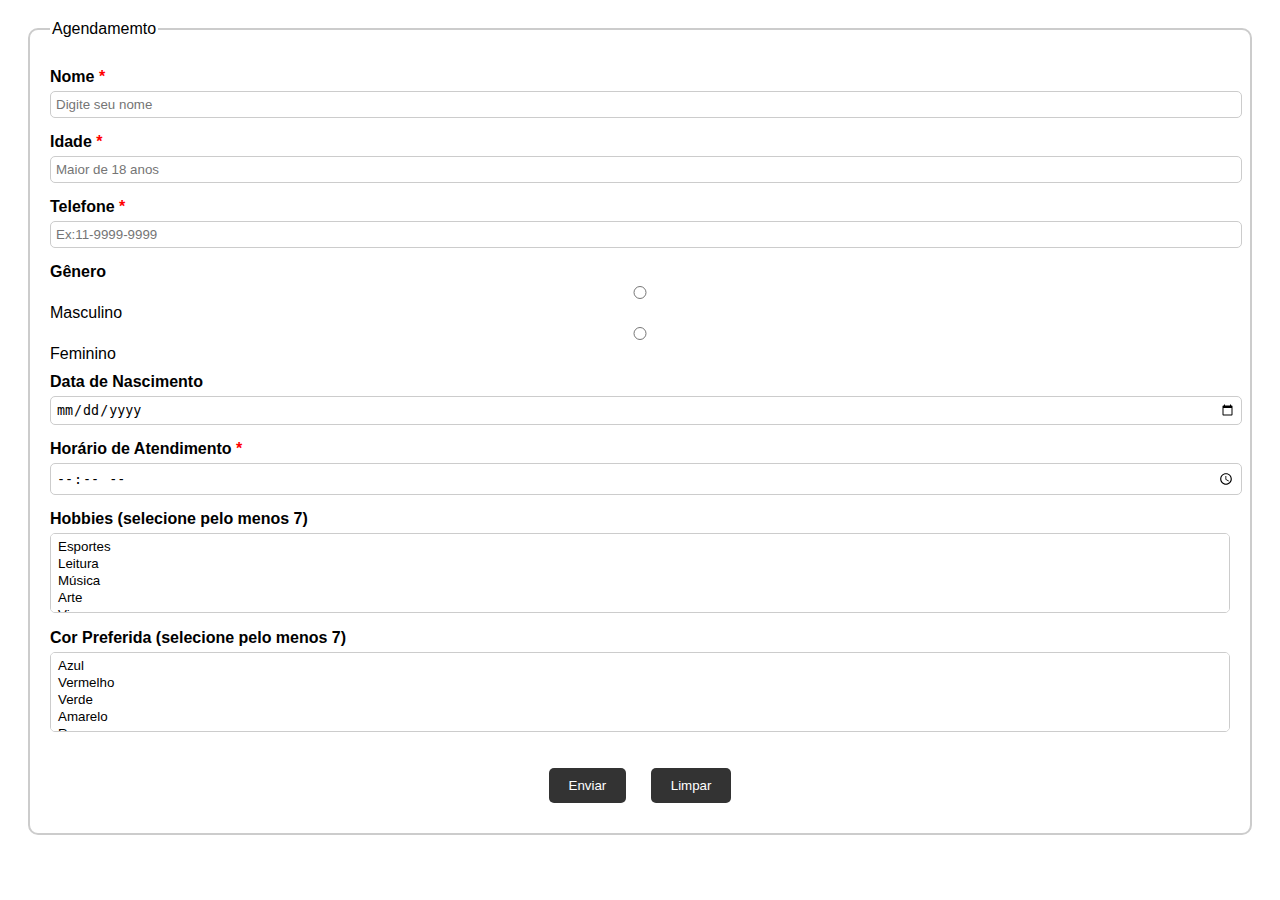
<file: Front End estático/aula03/index.html>
<!DOCTYPE html>
<html lang="pt-br">
<head>
    <meta charset="UTF-8">
    <meta name="viewport" content="width=device-width, initial-scale=1.0">
    <link rel="stylesheet" href="style.css">
    <title>Document</title>
</head>
<body>
    <form action="">
        <fieldset>
            <legend>Agendamemto</legend>
            <label for="name">Nome <span>*</span></label>
            <input type="text" id="name" name="name" placeholder="Digite seu nome">

            <label for="number">Idade <span>*</span></label>
            <input type="number" id="idade" name="idade" placeholder="Maior de 18 anos" required min="18">

            <label for="number">Telefone <span>*</span></label>
            <input type="tel" id="telefone" name="telefone" required pattern="[0-9]{2}-9[0-9]{3}-[0-9]{4}" placeholder="Ex:11-9999-9999">

            <label for="genero">Gênero</label>
            <input type="radio" name="genero" value="Masculino"ckecked>Masculino
            <input type="radio" name="genero" value="Feminino">Feminino

            <label for="data-nascimento">Data de Nascimento</label>
            <input type="date" id="data-nascimento" name="data-nascimento" min="01-01-1900" max="01-01-2005" required>

            <label for="horario-atendimento">Horário de Atendimento <span>*</span></label>
            <input type="time" id="horario-atendimento" name="horario-atendimento" required min="07:00" max="17:00">


            <label for="hobbies">Hobbies (selecione pelo menos 7)</label>
            <select id="hobbies" name="hobbies" multiple>
                <option value="Esportes">Esportes</option>
                <option value="Leitura">Leitura</option>
                <option value="Música">Música</option>
                <option value="Arte">Arte</option>
                <option value="Viagens">Viagens</option>
                <option value="Culinária">Culinária</option>
                <option value="Dança">Dança</option>
            </select>

            <label for="cor-preferida">Cor Preferida (selecione pelo menos 7)</label>
            <select id="cor-preferida" name="cor-preferida" multiple>
                <option value="Azul">Azul</option>
                <option value="Vermelho">Vermelho</option>
                <option value="Verde">Verde</option>
                <option value="Amarelo">Amarelo</option>
                <option value="Roxo">Roxo</option>
                <option value="Laranja">Laranja</option>
                <option value="Rosa">Rosa</option>
            </select>

            <div id="buttons">
                <button type="submit" id="enviar">Enviar</button>
                <button type="reset" id="limpar">Limpar</button>
            </div>
        </fieldset>
    </form>
</body>
</html>
</file>
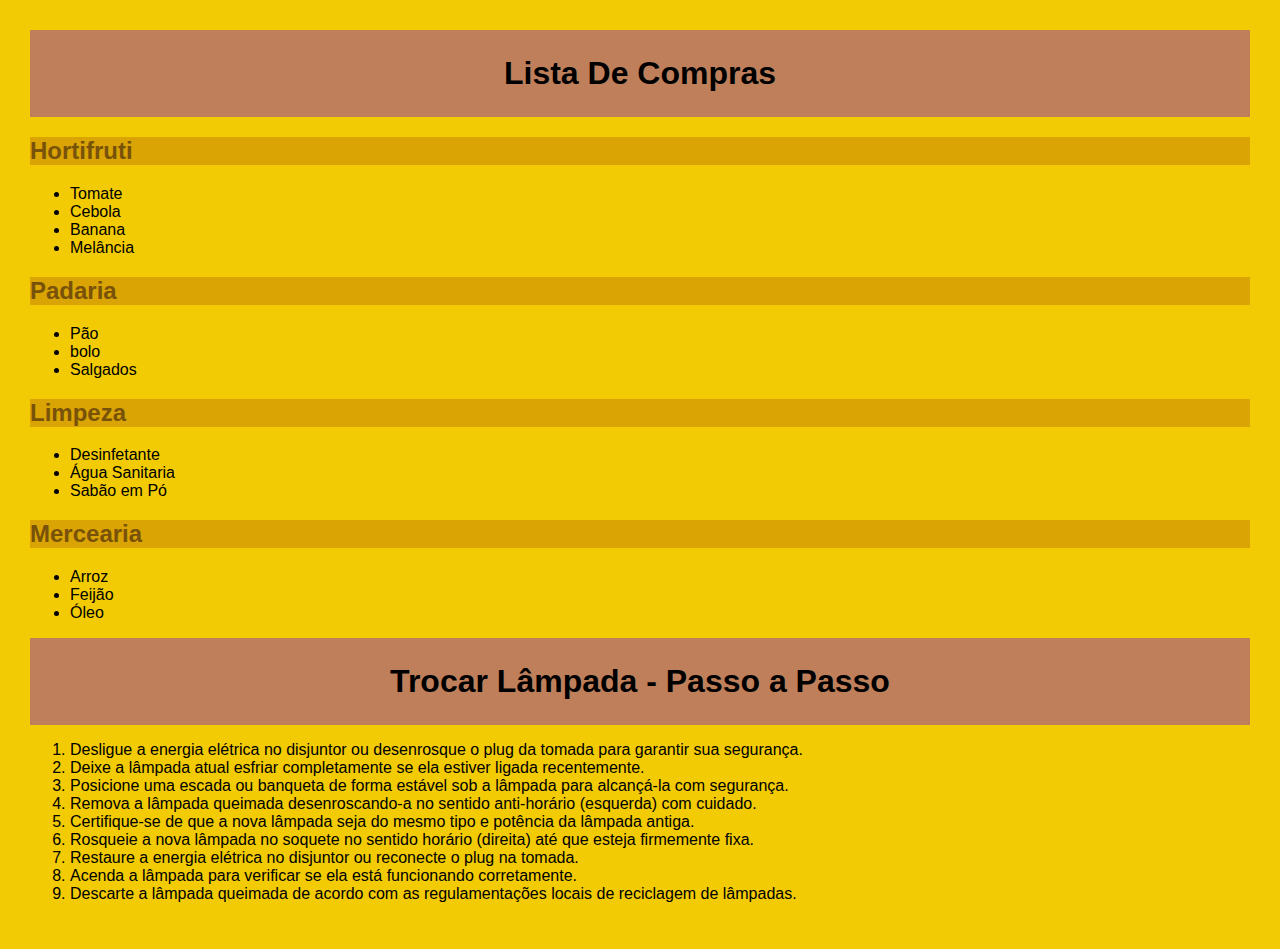
<file: Front End estático/aula02/ex01/index.html>
<!DOCTYPE html>
<html lang="pt-br">
<head>
    <meta charset="UTF-8">
    <meta name="viewport" content="width=device-width, initial-scale=1.0">
    <title>Listas</title>
    <link rel="stylesheet" href="style.css">
</head>
<body>
    
    <h1 class="ListaCompras">Lista De Compras</h1>
    <h2>Hortifruti</h2>
    <ul>
        <li>Tomate</li>
        <li>Cebola</li>
        <li>Banana</li>
        <li>Melância</li>
    </ul>
    <h2>Padaria</h2>
    <ul>
        <li>Pão</li>
        <li>bolo</li>
        <li>Salgados</li>
    </ul>
    <h2>Limpeza</h2>
    <ul>
        <li>Desinfetante</li>
        <li>Água Sanitaria</li>
        <li>Sabão em Pó</li>
    </ul>
    <h2>Mercearia</h2>
    <ul>
        <li>Arroz</li>
        <li>Feijão</li>
        <li>Óleo</li>
    </ul>

    <h1 class="TrocarLampada">Trocar Lâmpada - Passo a Passo</h1>
    <ol>
        <li>Desligue a energia elétrica no disjuntor ou desenrosque o plug da tomada para garantir sua segurança.</li>
        <li>Deixe a lâmpada atual esfriar completamente se ela estiver ligada recentemente.</li>
        <li>Posicione uma escada ou banqueta de forma estável sob a lâmpada para alcançá-la com segurança.</li>
        <li>Remova a lâmpada queimada desenroscando-a no sentido anti-horário (esquerda) com cuidado.</li>
        <li>Certifique-se de que a nova lâmpada seja do mesmo tipo e potência da lâmpada antiga.</li>
        <li>Rosqueie a nova lâmpada no soquete no sentido horário (direita) até que esteja firmemente fixa.</li>
        <li>Restaure a energia elétrica no disjuntor ou reconecte o plug na tomada.</li>
        <li>Acenda a lâmpada para verificar se ela está funcionando corretamente.</li>
        <li>Descarte a lâmpada queimada de acordo com as regulamentações locais de reciclagem de lâmpadas.</li>
    </ol>
</body>
</html>
</file>
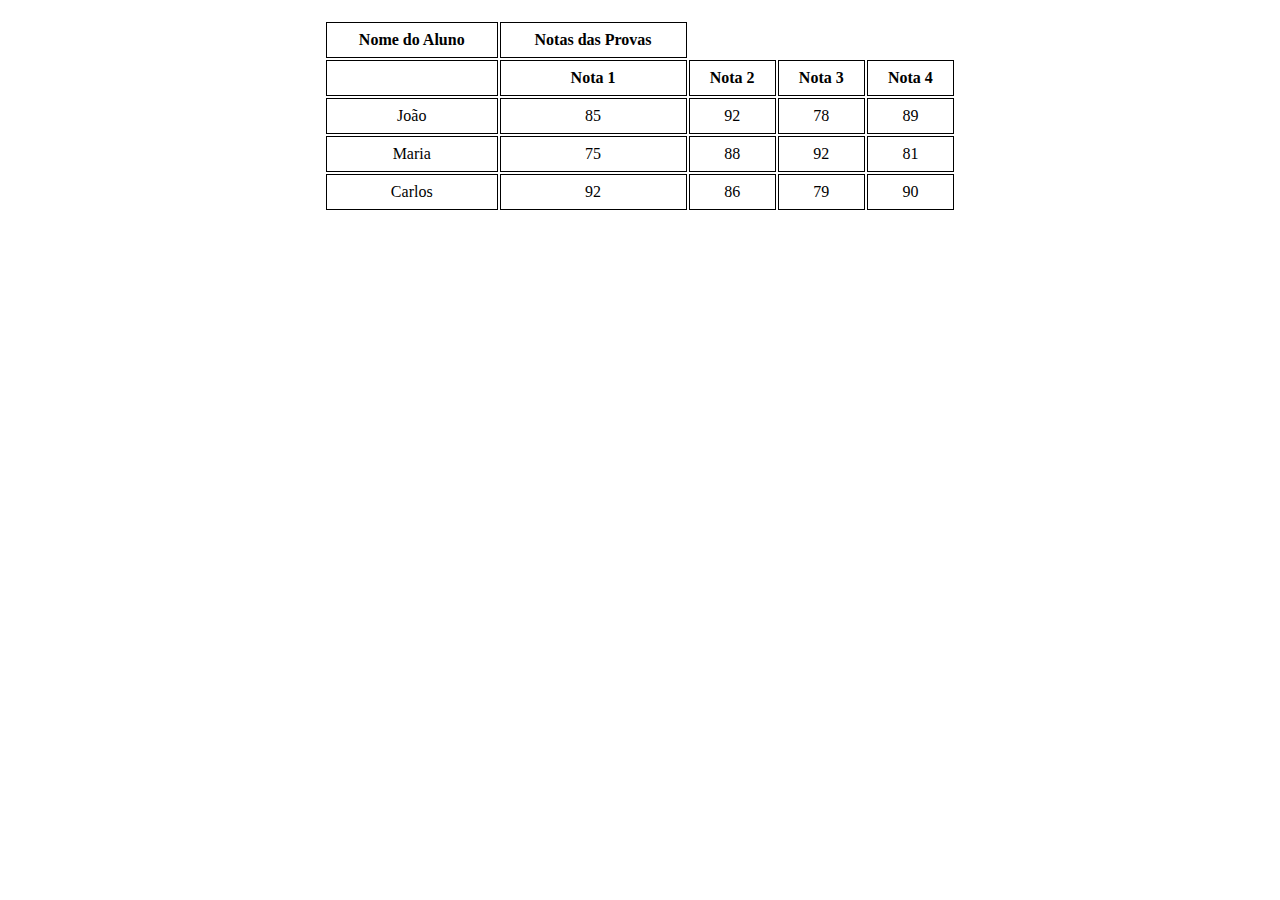
<file: Front End estático/aula02/ex02/index.html>
<!DOCTYPE html>
<html lang="pt-br">
<head>
    <meta charset="UTF-8">
    <meta name="viewport" content="width=device-width, initial-scale=1.0">
    <title>Tabelas</title>
    <link rel="stylesheet" href="style.css">
</head>
<body>
    <table>
        <thead>
            <tr>
                <th>Nome do Aluno</th>
                <th>Notas das Provas</th>
                
            </tr>
            <tr>
                <th></th>
                <th>Nota 1</th>
                <th>Nota 2</th>
                <th>Nota 3</th>
                <th>Nota 4</th>
            </tr>
        </thead>
        <tbody>
            <tr>
                <td>João</td>
                <td>85</td>
                <td>92</td>
                <td>78</td>
                <td>89</td>
            </tr>
            <tr>
                <td>Maria</td>
                <td>75</td>
                <td>88</td>
                <td>92</td>
                <td>81</td>
            </tr>
            <tr>
                <td>Carlos</td>
                <td>92</td>
                <td>86</td>
                <td>79</td>
                <td>90</td>
            </tr>
        </tbody>
    </table>

   
</body>
</html>
</file>
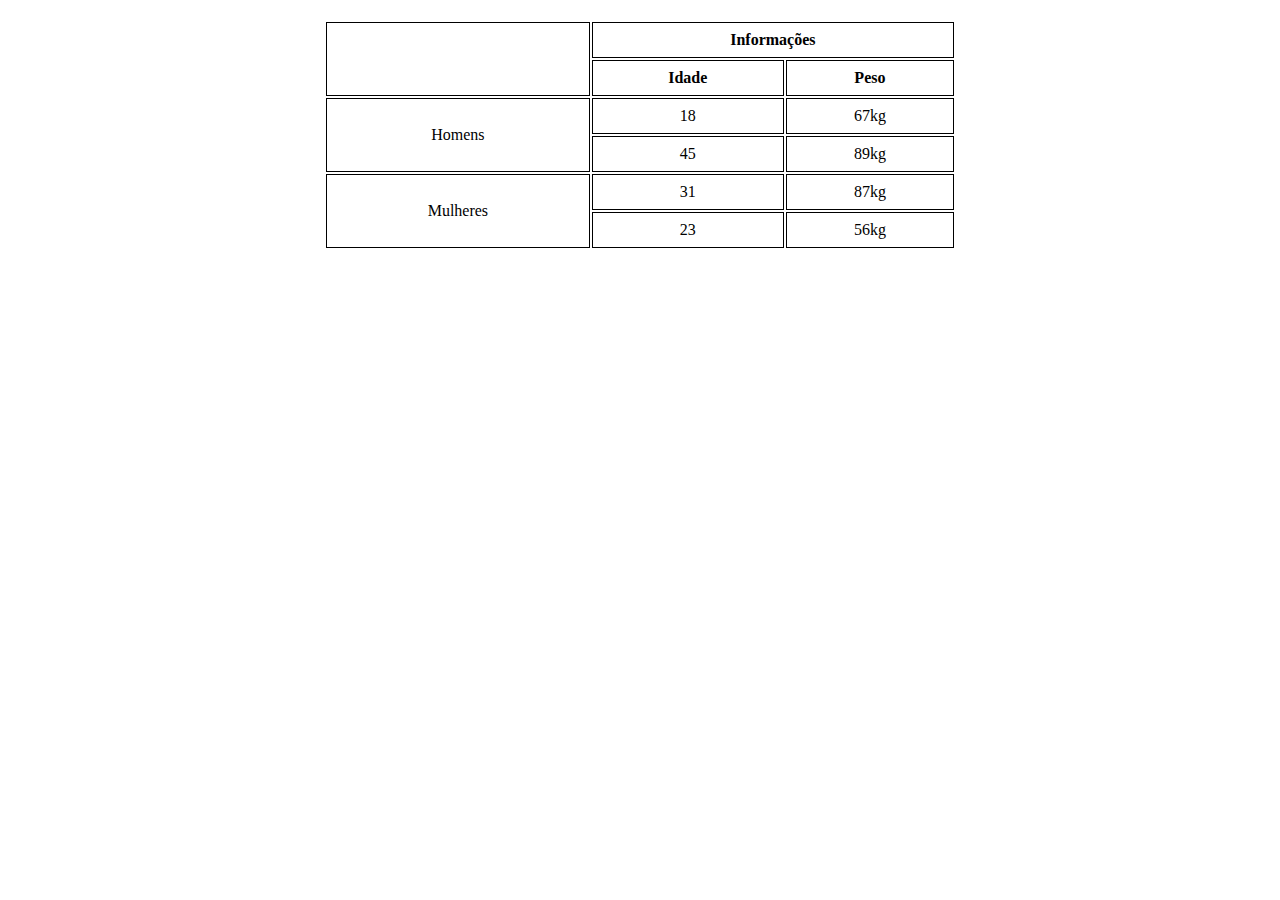
<file: Front End estático/aula02/ex03/index.html>
<!DOCTYPE html>
<html lang="pt-br">
<head>
    <meta charset="UTF-8">
    <meta name="viewport" content="width=device-width, initial-scale=1.0">
    <title>Atividade- tabelas</title>
    <link rel="stylesheet" href="style.css">
</head>
<body>
    <table>
        <tr> 
             
            <th rowspan="2"></td>
            <th colspan="2">Informações</th>
        </tr>
        <tr>
            <th>Idade</th>
            <th>Peso</th>
        </tr>
        <tr>
            <td rowspan="2">Homens</td>
            <td>18</td>
            <td>67kg</td>
        </tr>
        <tr>
            <td>45</td>
            <td>89kg</td>
            
        </tr>
        <tr>
            <td rowspan="2">Mulheres</td>
            <td>31</td>
            <td>87kg</td>
        
        </tr>
        <tr>
            <td>23</td>
            <td>56kg</td>
        </tr>
    </table>
    
   


    
  

</body>
</html>
</file>
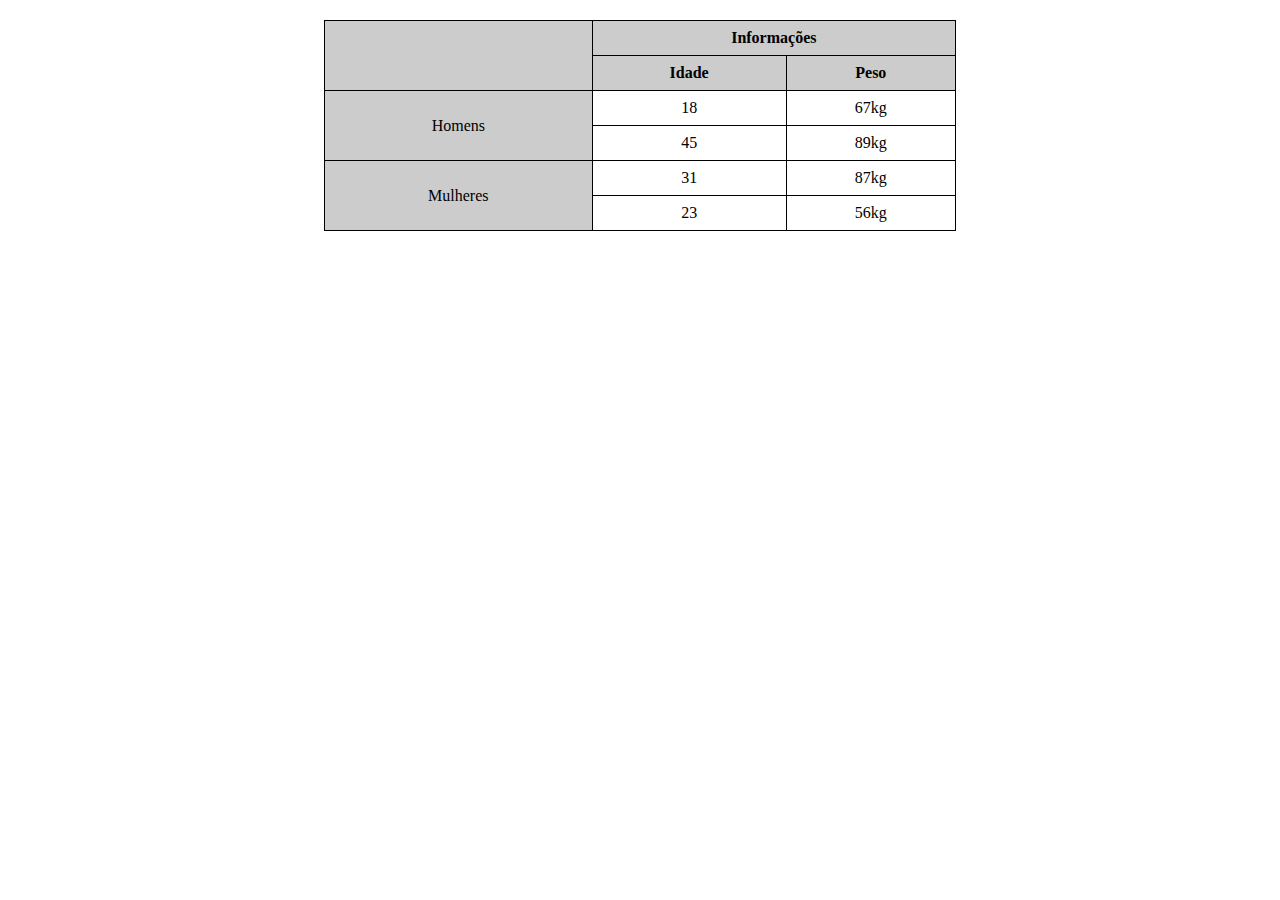
<file: Front End estático/aula02/ex04/index.html>
<!DOCTYPE html>
<html lang="pt-br">
<head>
    <meta charset="UTF-8">
    <meta name="viewport" content="width=device-width, initial-scale=1.0">
    <link rel="stylesheet" href="style.css">
    <title>Atividade 4</title>
</head>
<body>
    <table>
        <tr> 
             
            <th class="cinza" rowspan="2"></td>
            <th colspan="2">Informações</th>
        </tr>
        <tr>
            <th class="cinza">Idade</th>
            <th class="cinza">Peso</th>
        </tr>
        <tr>
            <td class="cinza" rowspan="2">Homens</td>
            <td>18</td>
            <td>67kg</td>
        </tr>
        <tr>
            <td>45</td>
            <td>89kg</td>
            
        </tr>
        <tr>
            <td class="cinza" rowspan="2">Mulheres</td>
            <td>31</td>
            <td>87kg</td>
        
        </tr>
        <tr>
            <td>23</td>
            <td>56kg</td>
        </tr>
    </table>
</body>
</html>
</file>
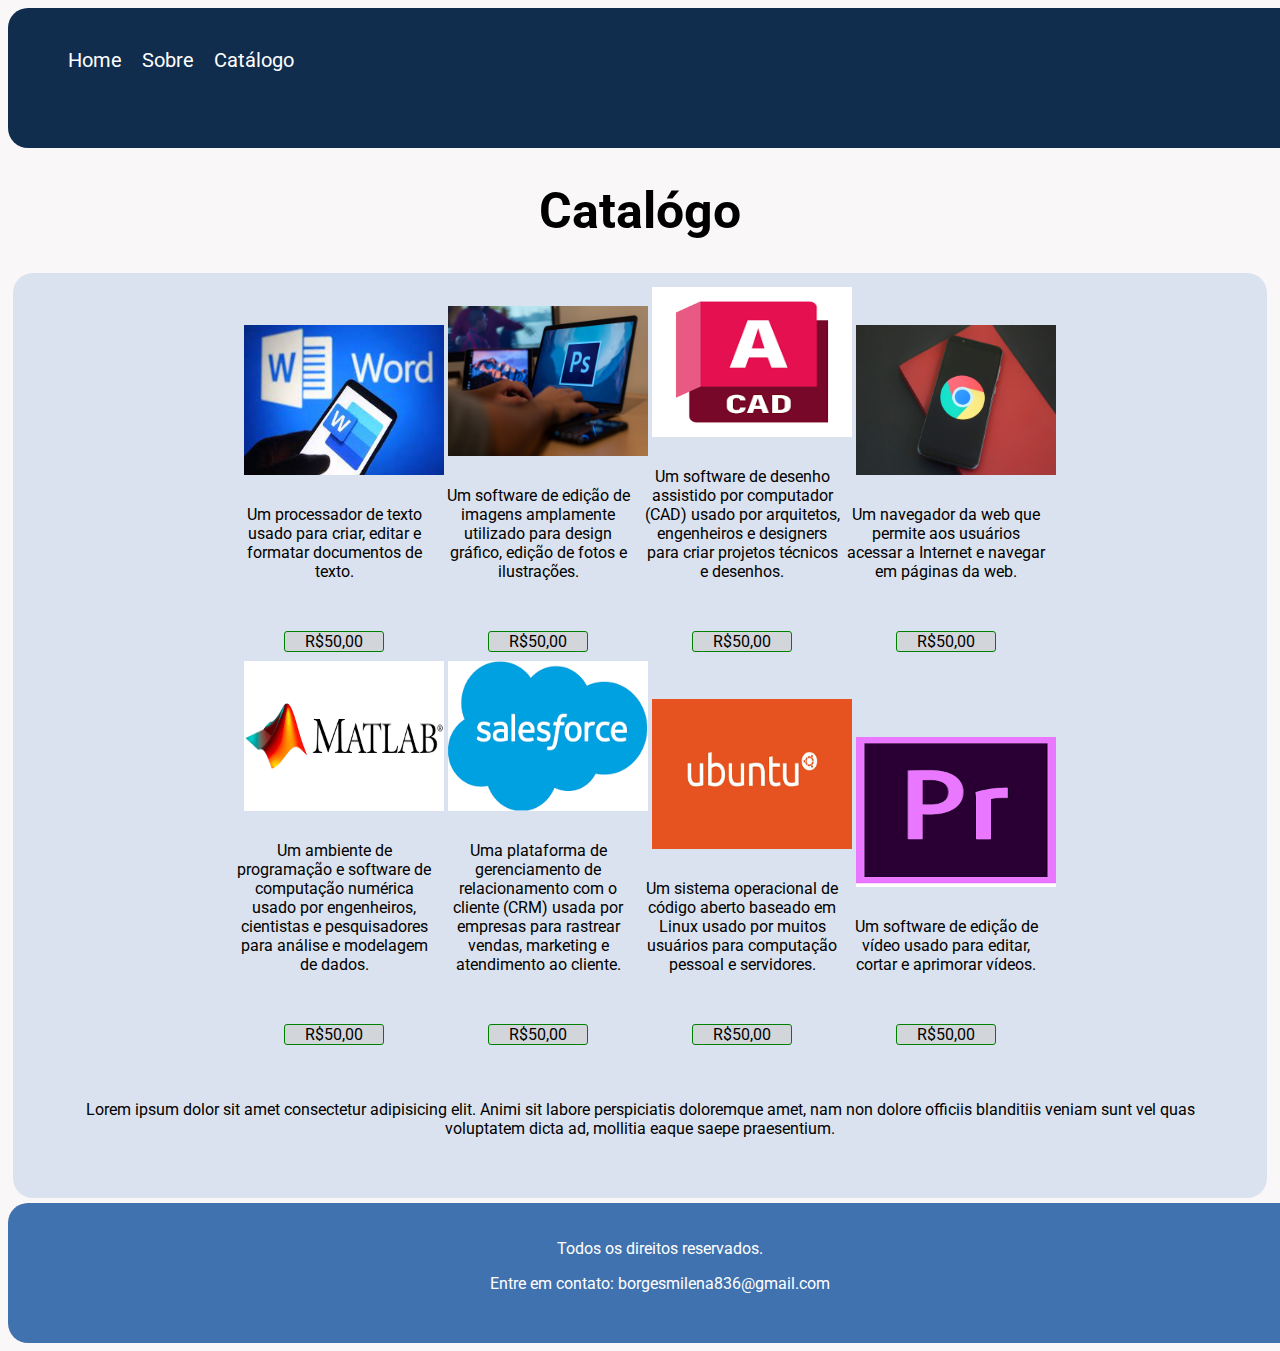
<file: Front End estático/aula04/catalogo.html>
<!DOCTYPE html>
<html lang="pt]">
<head>
    <meta charset="UTF-8">
    <meta name="viewport" content="width=device-width, initial-scale=1.0">
    <title>Document</title>
    <link rel="preconnect" href="https://fonts.googleapis.com">
<link rel="preconnect" href="https://fonts.gstatic.com" crossorigin>
<link href="https://fonts.googleapis.com/css2?family=Open+Sans:ital,wght@0,300;0,700;1,300;1,600&family=Roboto:ital,wght@0,400;0,500;0,700;1,700&display=swap" rel="stylesheet">
    <link rel="stylesheet" href="catalogo.css">
</head>
<body>
    <header>
        <div class="navbar">
            <ul>
                <li><a href="index.html">Home</a></li>
                <li><a href="sobre.html">Sobre</a></li>
                <li><a href="catalogo.html">Catálogo</a></li>
            </ul>
        </div>
        <h1>Catalógo</h1>
    </header>
        <main>
           <div class="imagem-container">
            <img src="assets/word.jfif" alt="">
            <p>Um processador de texto usado para criar, editar e formatar documentos de texto.
            </p>
            <p class="preco">R$50,00</p>
           </div>
           <div>
            <img src="assets/adobePhotoshop.jpg" width="250">
            <p>Um software de edição de imagens amplamente utilizado para design gráfico, edição de fotos e ilustrações.</p>
            <p class="preco">R$50,00</p>
           </div>
           <div>
            <img src="assets/autocad.png" alt="">
            <p>Um software de desenho assistido por computador (CAD) usado por arquitetos, engenheiros e designers para criar projetos técnicos e desenhos.</p>
            <p class="preco">R$50,00</p>
           </div>
           <div>
            <img src="assets/googleChrome.jpg" width="200">
            <p>Um navegador da web que permite aos usuários acessar a Internet e navegar em páginas da web.</p>
            <p class="preco">R$50,00</p>
           </div> <br>
           <div>
            <img src="assets/matlab.png" alt="">
            <p>Um ambiente de programação e software de computação numérica usado por engenheiros, cientistas e pesquisadores para análise e modelagem de dados.</p>
            <p class="preco">R$50,00</p>
           </div>
           <div>
            <img src="assets/salesforce.png" alt="">
            <p>Uma plataforma de gerenciamento de relacionamento com o cliente (CRM) usada por empresas para rastrear vendas, marketing e atendimento ao cliente.</p>
            <p class="preco">R$50,00</p>
           </div>
           <div>
            <img src="assets/ubuntu.png" alt="">
            <p>Um sistema operacional de código aberto baseado em Linux usado por muitos usuários para computação pessoal e servidores.</p>
            <p class="preco">R$50,00</p>
           </div>
           <div>
            <img src="assets/adobePro.png" alt="">
            <p>Um software de edição de vídeo usado para editar, cortar e aprimorar vídeos.
            </p>
            <p class="preco">R$50,00</p>
           </div>
           
            <aside>
                <p>Lorem ipsum dolor sit amet consectetur adipisicing elit. Animi sit labore perspiciatis doloremque amet, nam non dolore officiis blanditiis veniam sunt vel quas voluptatem dicta ad, mollitia eaque saepe praesentium.</p>
            </aside>
        </main>
        <footer>
            <p>Todos os direitos reservados.</p>
            <p>Entre em contato: borgesmilena836@gmail.com</p>
        </footer>


</body>
</html>
</file>
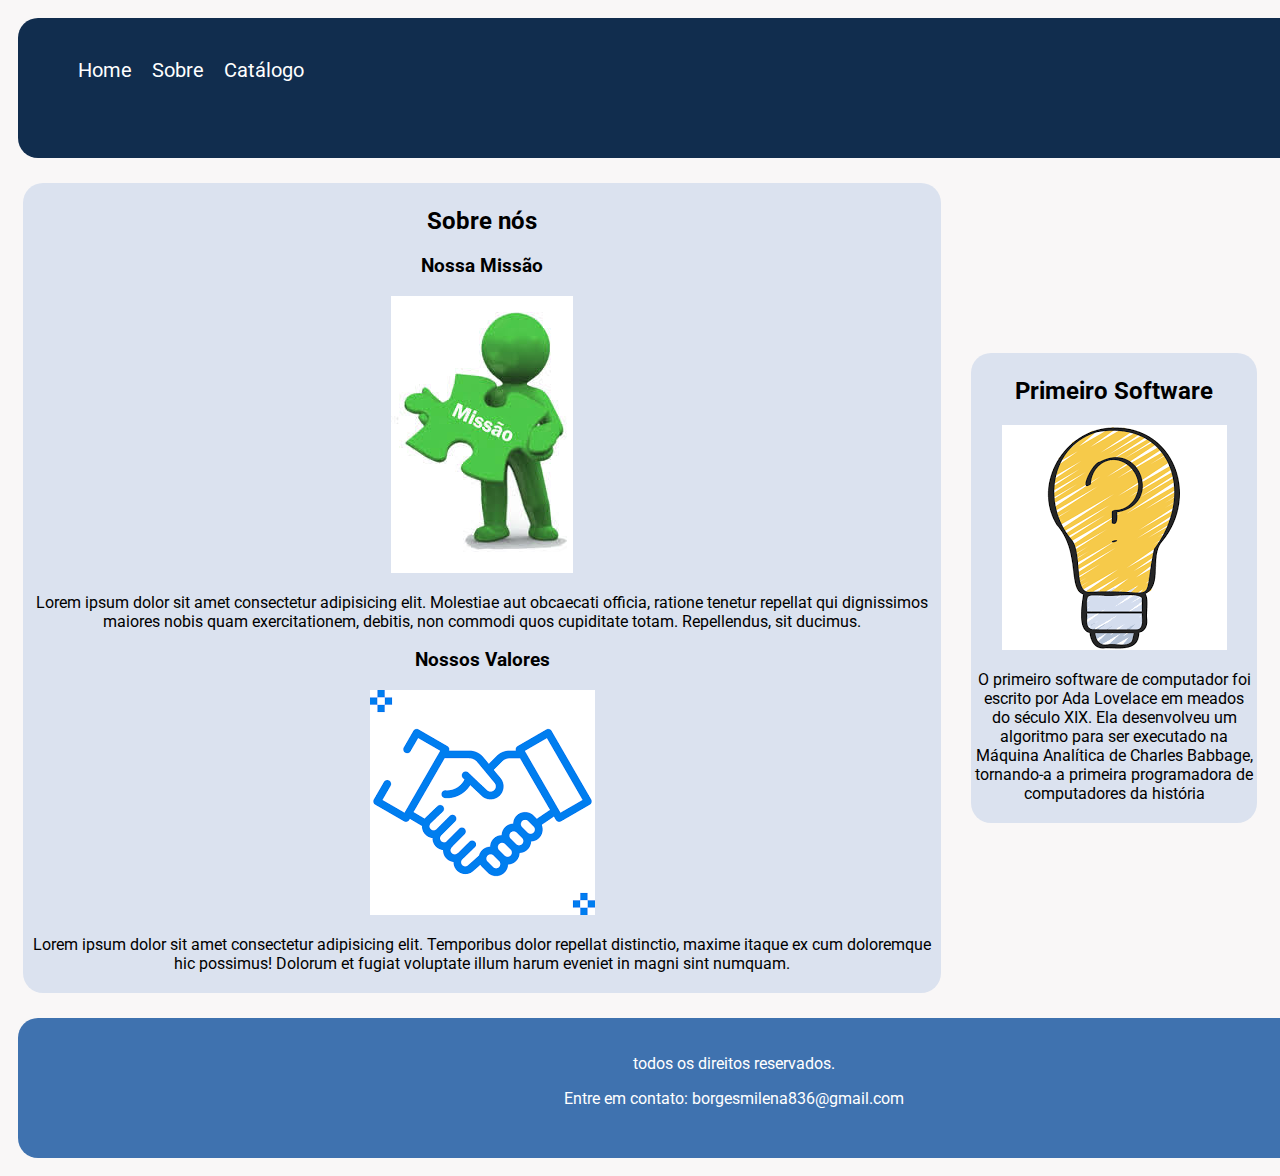
<file: Front End estático/aula04/sobre.html>
<!DOCTYPE html>
<html lang="pt-br">
<head>
    <meta charset="UTF-8">
    <meta name="viewport" content="width=device-width, initial-scale=1.0">
    <title>Document</title>
    <link rel="preconnect" href="https://fonts.googleapis.com">
<link rel="preconnect" href="https://fonts.gstatic.com" crossorigin>
<link href="https://fonts.googleapis.com/css2?family=Open+Sans:ital,wght@0,300;0,700;1,300;1,600&family=Roboto:ital,wght@0,400;0,500;0,700;1,700&display=swap" rel="stylesheet">
    <link rel="stylesheet" href="sobre.css">
</head>
<body>
    <table>
        <tr>
            <td>
                <header>
                    <div class="navbar">
                        <ul>
                            <li><a href="index.html">Home</a></li>
                            <li><a href="sobre.html">Sobre</a></li>
                            <li><a href="catalogo.html">Catálogo</a></li>
                        </ul>
                    </div>

                </header>
            </td>
        </tr>
        <tr>
            <td>
                <section>
                    <h2>Sobre nós</h2>
                    
                    <article>
                        <h3>Nossa Missão</h3>
                        <img src="assets/missao.jfif">
                        <p>Lorem ipsum dolor sit amet consectetur adipisicing elit. Molestiae aut obcaecati officia, ratione tenetur repellat qui dignissimos maiores nobis quam exercitationem, debitis, non commodi quos cupiditate totam. Repellendus, sit ducimus.</p>
                    </article>
                    <article>
                        <h3>Nossos Valores</h3>
                        <img src="assets/valores.png" alt="">
                        <p>Lorem ipsum dolor sit amet consectetur adipisicing elit. Temporibus dolor repellat distinctio, maxime itaque ex cum doloremque hic possimus! Dolorum et fugiat voluptate illum harum eveniet in magni sint numquam.</p>
                    </article>
                </section>
            </td>
            <td style="width: 25%;">
                <aside>
                    <h2>Primeiro Software</h2>
                    <img src="assets/curiosidade.png" alt="">
                    <p>O primeiro software de computador foi escrito por Ada Lovelace em meados do século XIX. Ela desenvolveu um algoritmo para ser executado na Máquina Analítica de Charles Babbage, tornando-a a primeira programadora de computadores da história</p>
                </aside>
            </td>
        </tr>
        <tr>
            <td>
                <footer>
                <p>todos os direitos reservados.</p>
                <p>Entre em contato: borgesmilena836@gmail.com</p>
                </footer>
            </td>
        </tr>
    </table>
    
</body>
</html>
</file>
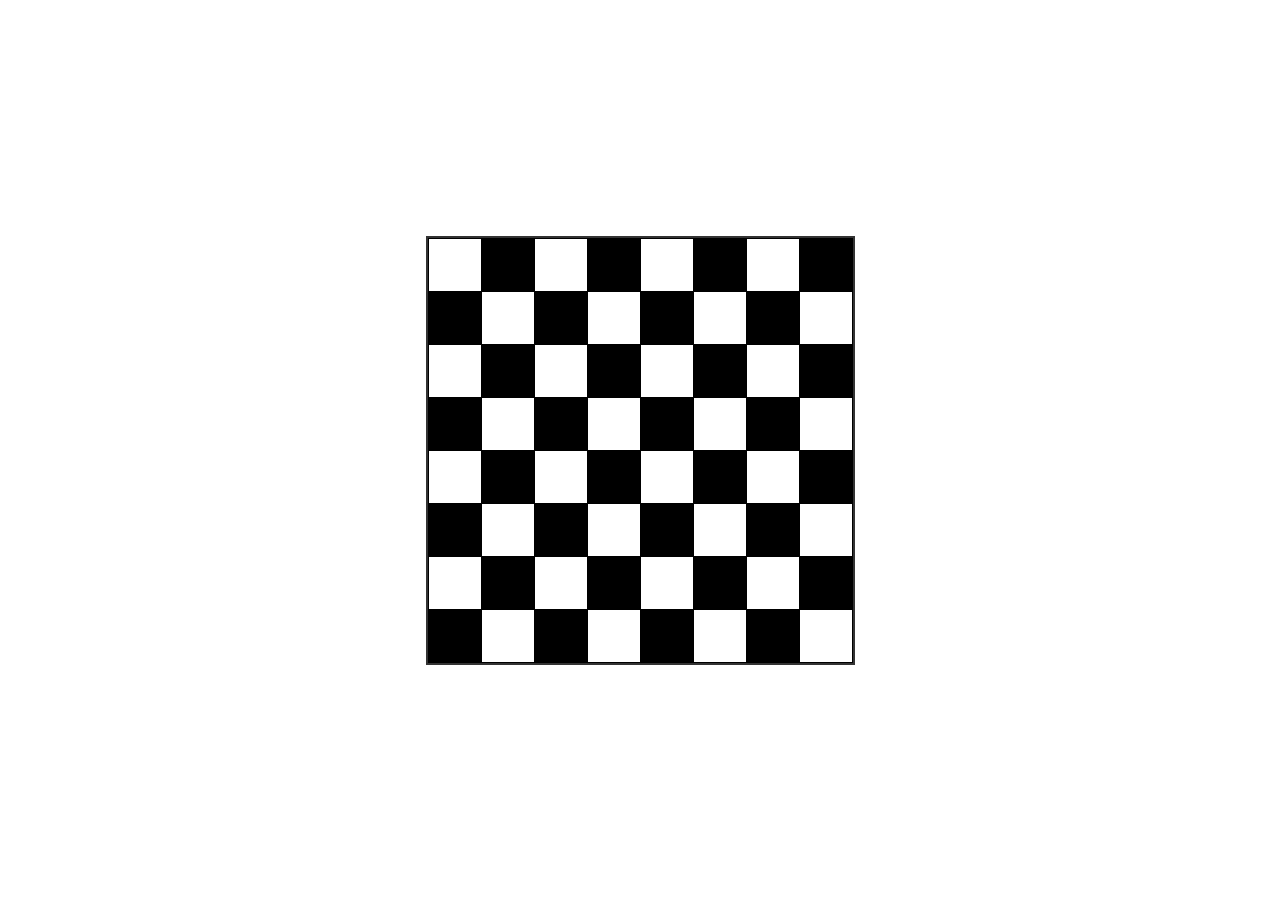
<file: Front End estático/aula05/Desafio01.html>
<!DOCTYPE html>
<html lang="pt-br">
<head>
    <meta charset="UTF-8">
    <meta name="viewport" content="width=device-width, initial-scale=1.0">
    <title>Desafio 01</title>
    <link rel="stylesheet" href="desafio01.css">
</head>
<body>
    <div class="chessboard">
        <table>
          <tbody>
            <tr>
              <td></td>
              <td></td>
              <td></td>
              <td></td>
              <td></td>
              <td></td>
              <td></td>
              <td></td>
            </tr>
            <tr>
              <td></td>
              <td></td>
              <td></td>
              <td></td>
              <td></td>
              <td></td>
              <td></td>
              <td></td>
            </tr>
            <tr>
              <td></td>
              <td></td>
              <td></td>
              <td></td>
              <td></td>
              <td></td>
              <td></td>
              <td></td>
            </tr>
            <tr>
              <td></td>
              <td></td>
              <td></td>
              <td></td>
              <td></td>
              <td></td>
              <td></td>
              <td></td>
            </tr>
            <tr>
              <td></td>
              <td></td>
              <td></td>
              <td></td>
              <td></td>
              <td></td>
              <td></td>
              <td></td>
            </tr>
            <tr>
              <td></td>
              <td></td>
              <td></td>
              <td></td>
              <td></td>
              <td></td>
              <td></td>
              <td></td>
            </tr>
            <tr>
              <td></td>
              <td></td>
              <td></td>
              <td></td>
              <td></td>
              <td></td>
              <td></td>
              <td></td>
            </tr>
            <tr>
              <td></td>
              <td></td>
              <td></td>
              <td></td>
              <td></td>
              <td></td>
              <td></td>
              <td></td>
            </tr>
          </tbody>
        </table>
      </div>
    
</body>
</html>
</file>
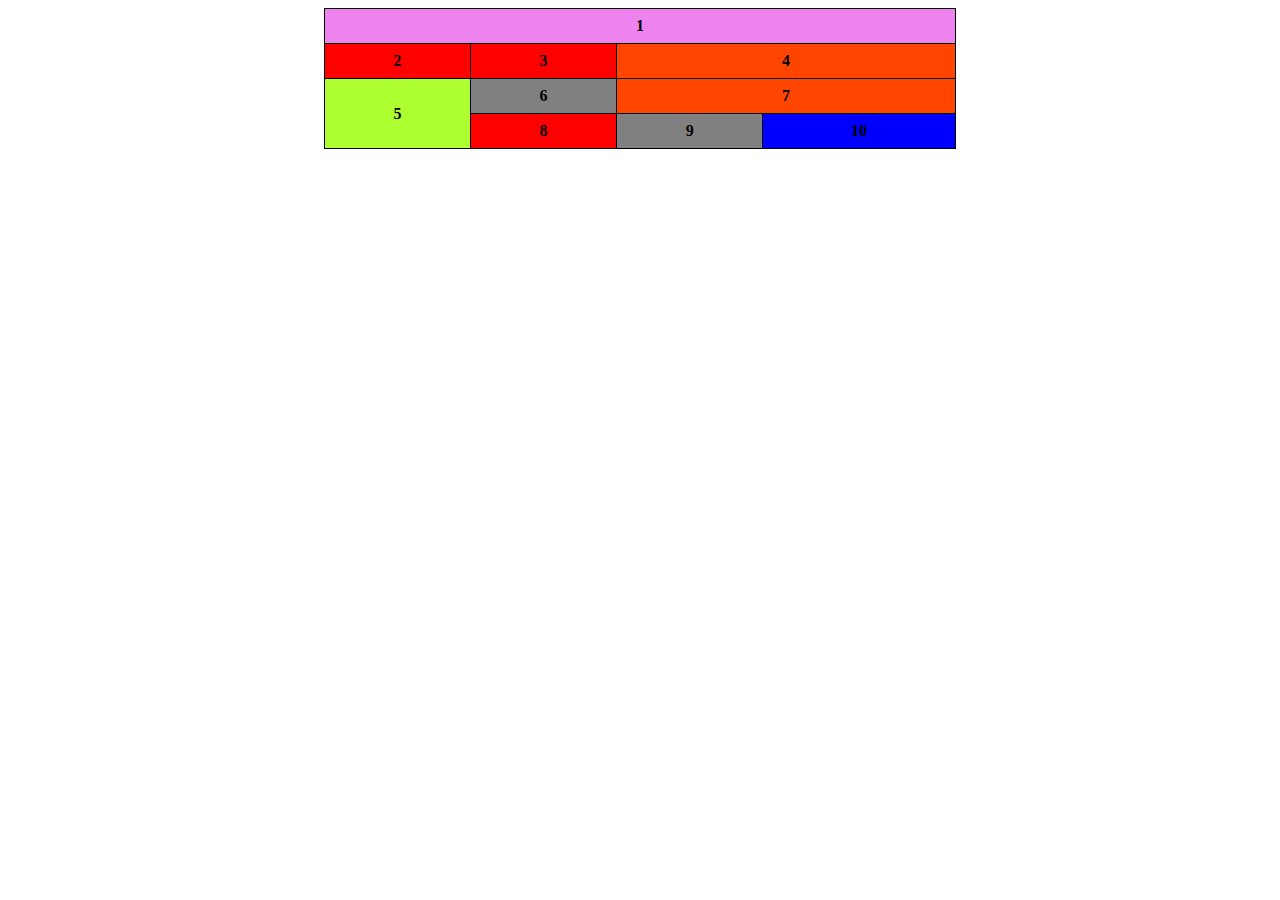
<file: Front End estático/aula05/Desafio02.html>
<!DOCTYPE html>
<html lang="pt-br">
<head>
    <meta charset="UTF-8">
    <meta name="viewport" content="width=device-width, initial-scale=1.0">
    <title>Desafio 02</title>
    <link rel="stylesheet" href="Desafio02.css">
</head>
<body>
    <section>
        <table>
          <thead>
            <tr>
              <th colspan="4">
                1
              </th>
            </tr>
            <tr>
              <th>2</th>
              <th>3</th>
              <th colspan="2">4</th>
            </tr>
          </thead>
          <tbody>
            <tr>
              <th rowspan="2">5</th>
              <td>6</td>
              <td colspan="2">7</td>
            </tr>
            <tr>
              <th>8</th>
              <td>9</td>
              <td>10</td>
            </tr>
          </tbody>
        </table>
      </section>
</body>
</html>
</file>
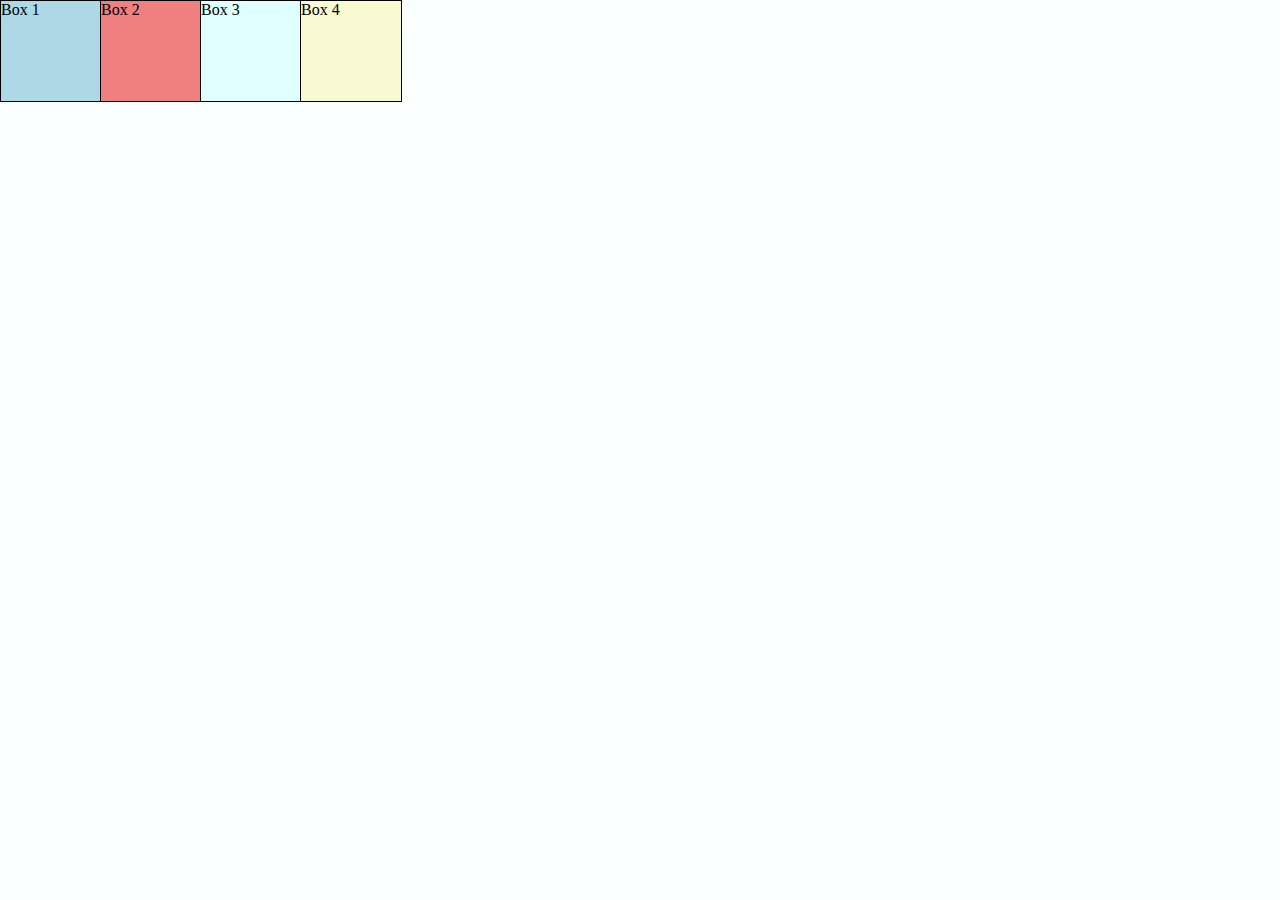
<file: Front End estático/aula05/Desafio03.html>
<!DOCTYPE html>
<html lang="pt-br">
<head>
    <meta charset="UTF-8">
    <meta name="viewport" content="width=device-width, initial-scale=1.0">
    <title>Desafio 03</title>
    <link rel="stylesheet" href="Desafio03.css">
</head>
<body>
    <body>
        <div class="box1">Box 1</div>
        <div class="box2">Box 2</div>
        <div class="box3">Box 3</div>
        <div class="box4">Box 4</div>
      </body>
    
</body>
</html>
</file>
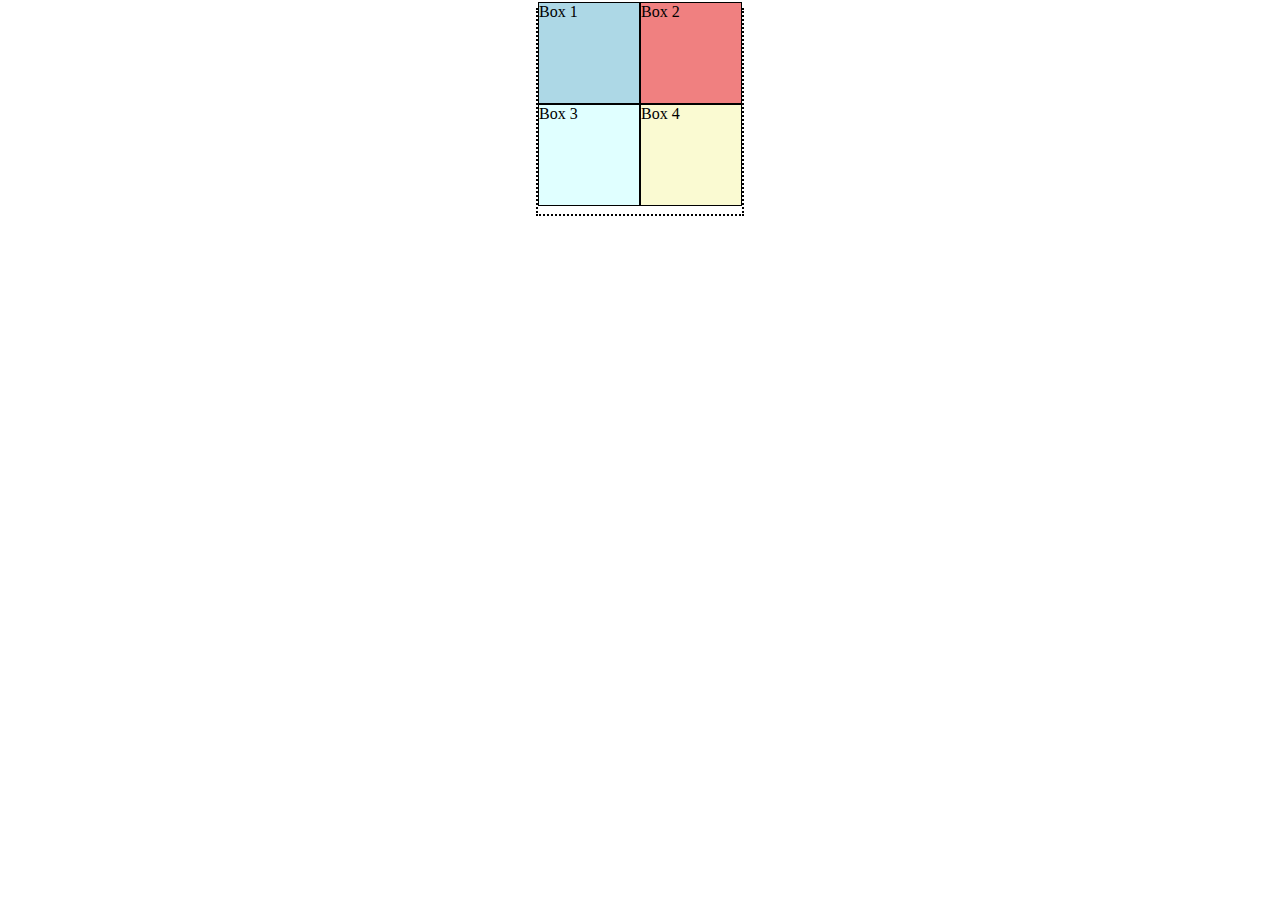
<file: Front End estático/aula05/Desafio04.html>
<!DOCTYPE html>
<html lang="pt-br">
<head>
    <meta charset="UTF-8">
    <meta name="viewport" content="width=device-width, initial-scale=1.0">
    <title>Desafio 04</title>
    <link rel="stylesheet" href="Desafio04.css">
</head>
<body>
     <body>
        <div class="box1">Box 1</div>
        <div class="box2">Box 2</div>
        <div class="box3">Box 3</div>
        <div class="box4">Box 4</div>
        
        <div class="box-border"></div>
      </body>
    
</body>
</html>
</file>
<file: Front End estático/aula03/style.css>
:root {
    --primary-color: #333;
    --secondary-color: #555;
    --text-color: #000;
    --background-color: #fff;
    --border-color: #ccc;
    --button-background: var(--primary-color);
    --button-text-color: #fff;
}

body {
    font-family: Arial, sans-serif;
    color: var(--text-color);
    background-color: var(--background-color);
}

fieldset {
    border: 2px solid var(--border-color);
    border-radius: 10px;
    padding: 20px;
    margin: 20px;
}

label {
    display: block;
    margin-top: 10px;
    font-weight: bold;
}

span {
    color: red;
}

input, select {
    width: 100%;
    padding: 5px;
    margin: 5px 0;
    border: 1px solid var(--border-color);
    border-radius: 5px;
}

#buttons {
    text-align: center;
    margin-top: 20px;
}

button {
    padding: 10px 20px;
    background-color: var(--button-background);
    color: var(--button-text-color);
    border: none;
    border-radius: 5px;
    cursor: pointer;
    margin: 10px;
}

button:hover {
    background-color: var(--secondary-color);
}
</file>
<file: Front End estático/aula02/ex01/style.css>
body {
    background-color: #F2CB05;
    font-family: sans-serif;
    margin: 10px;
    padding: 20px;
}

h2{
    background-color: #D9A404;
    color: rgb(121, 82, 10);

}

.ListaCompras {
    margin: auto;
    padding: 25px;
    text-align: center;
    background-color: #BF7F5A;
}

.TrocarLampada {
    margin: auto;
    padding: 25px;
    text-align: center;
    background-color: #BF7F5A;
    
}
</file>
<file: Front End estático/aula02/ex02/style.css>
table {
    width: 50%;
    margin: 20px auto;
}
th, td {
    
    border: 1px solid black;
    padding: 8px;
    text-align: center;
}
</file>
<file: Front End estático/aula02/ex03/style.css>
table {
    width: 50%;
    margin: 20px auto;
    text-align: center;
}
th, td {
    border: 1px solid black;
    padding: 8px;
}
</file>
<file: Front End estático/aula02/ex04/style.css>
table {
    border-collapse: collapse;
    width: 50%;
    margin: 20px auto;
    text-align: center;
}
th, td {
    border: 1px solid black;
    padding: 8px;
    
}
th[colspan="2"] {
    background-color: #ccc;

}

.cinza {
    background-color: #ccc;
    font-size: 16px;
}
</file>
<file: Front End estático/aula04/catalogo.css>
body {
    font-family: 'Roboto';
    text-align: center;
    background-color: #F9F7F7;
    color: black;
}

.navbar {
    width: 100%;
    height: 100px;
    padding: 20px;
    border-radius: 20px;
    background-color: #112D4E;
}

h1 {
    font-size: 50px;
}

main {
    margin: 5px;
    padding: 4px;
    border-radius: 20px;
    background-color: #DBE2EF;
}

ul,li {
    font-size: 20px;
    list-style-type: none;
    display: flex;
    margin-right: 20px;
}

a {
    color: white;
    text-decoration: none;
}

div {
    margin: 0;
    padding: 0;
    height: 200px;
    width: 200px;
    display: inline-block;
}

img {
    margin: 10px;
    padding: 0;
    width: 200px;
    height: 150px;
    transition: transform 0.3s;
}


img:hover{
    transform: scale(1.2);
}

.preco {
    margin: 50px;
    border: 1px solid green;
    background-color: #d2d5da;
    border-radius: 3px;
}

li:hover{
    transform: scale(1.2);
    
}

.preco:hover{
    transform: scale(1.2);
    color: #3F72AF;
}

aside {
    margin: 20px;
    padding: 20px;
}



footer{
    width: 100%;
    height: 100px;
    padding: 20px;
    border-radius: 20px;
    background-color: #3F72AF;
    color: white;
}
</file>
<file: Front End estático/aula04/sobre.css>
body{
    font-family: 'Roboto';
    text-align: center;
    background-color: #F9F7F7;
    color: black;

}


.navbar {
    width: 150%;
    height: 100px;
    padding: 20px;
    border-radius: 20px;
    background-color: #112D4E;
}

h1 {
    text-align: center;
}

table {
width: 100%;
border-collapse: collapse;
}
 
th, td {
    
    padding: 10px;
 }

 ul, li {
    font-size: 20px;
    list-style-type: none;
    display: flex;
    margin-right: 20px;
    
}

li:hover{
    transform: scale(1.2);
    
}

a {
    color: white;
    text-decoration: none;
}

section, aside{
    margin: 5px;
    padding: 4px;
    border-radius: 20px;
    background-color: #DBE2EF;
}

footer{
    width: 150%;
    height: 100px;
    padding: 20px;
    border-radius: 20px;
    background-color: #3F72AF;
    color: white;
}
</file>
<file: Front End estático/aula05/desafio01.css>
body {
    display: flex;
    justify-content: center;
    align-items: center;
    height: 100vh;
    margin: 0;
}

.chessboard {
    border: 2px solid #333;
    display: inline-block;
}

table {
    border-collapse: collapse;
}

td {
    width: 50px;
    height: 50px;
    text-align: center;
    border: 1px solid #000;
}

tr:nth-child(odd) td:nth-child(even) {
    background-color: #000;
}

tr:nth-child(odd) td:nth-child(odd) {
    background-color: #fff;
}

tr:nth-child(even) td:nth-child(odd) {
    background-color: #000;
}

tr:nth-child(even) td:nth-child(even) {
    background-color: #fff;
}
</file>
<file: Front End estático/aula05/Desafio02.css>
table {
    border-collapse: collapse;
    width: 50%;
    margin: 0 auto;
  }
  
  tr, th, td {
    border: 1px solid #000;
    padding: 8px;
    text-align: center;
    font-weight: bold;
  }

  th {
    background-color: red;
  }
  
  td {
    background-color: gray;
  }
  
  th[colspan="4"] {
    background-color: violet;
  }
  
  th[colspan="2"],
  td[colspan="2"] {
    background-color: orangered;
  }
  
  th[rowspan="2"] {
    background-color: greenyellow;
  }
  
  tr:last-child td:last-child {
    background-color: blue;
  }
</file>
<file: Front End estático/aula05/Desafio03.css>
body{
    background-color: rgb(250, 255, 255);
}


.box1 {
    height: 100px;
    width: 100px;
    background: lightblue;
    border: 1px solid black;
    top: 0;
    left: 0;
    right: 222px;
    position: absolute;
    
  }
  
  .box2 {
    height: 100px;
    width: 100px;
    background: lightcoral;
    border: 1px solid black;
    top: 0;
    left: 100px;
    position: absolute;
    
  }
  
  .box3 {
    height: 100px;
    width: 100px;
    background: lightcyan;
    border: 1px solid black;
    top: 0;
    left: 200px;
    position: absolute;
    
  }
  
  .box4 {
    height: 100px;
    width: 100px;
    background: lightgoldenrodyellow;
    border: 1px solid black;
    top: 0;
    left: 300px;
    position: fixed;
    
  }
</file>
<file: Front End estático/aula05/Desafio04.css>
.box-border {
    height: 204px;
    width: 204px;
    border: 2px dotted #000;
    margin: auto;
  }
  
  .box1 {
    height: 100px;
    width: 100px;
    background: lightblue;
    border: 1px solid black;
    right: 50vw;
    top: 2px;
    position: absolute;
  }
  
  .box2 {
    height: 100px;
    width: 100px;
    background: lightcoral;
    border: 1px solid black;
    left: 50vw;
    top: 2px;
    position: absolute;
  }
  
  .box3 {
    height: 100px;
    width: 100px;
    background: lightcyan;
    border: 1px solid black;
    right: 50vw;
    top: 104px;
    position: absolute;
  }
  
  .box4 {
    height: 100px;
    width: 100px;
    background: lightgoldenrodyellow;
    border: 1px solid black;
    top: 104px;
    left: 50vw;
    position: fixed;
  }
</file>
